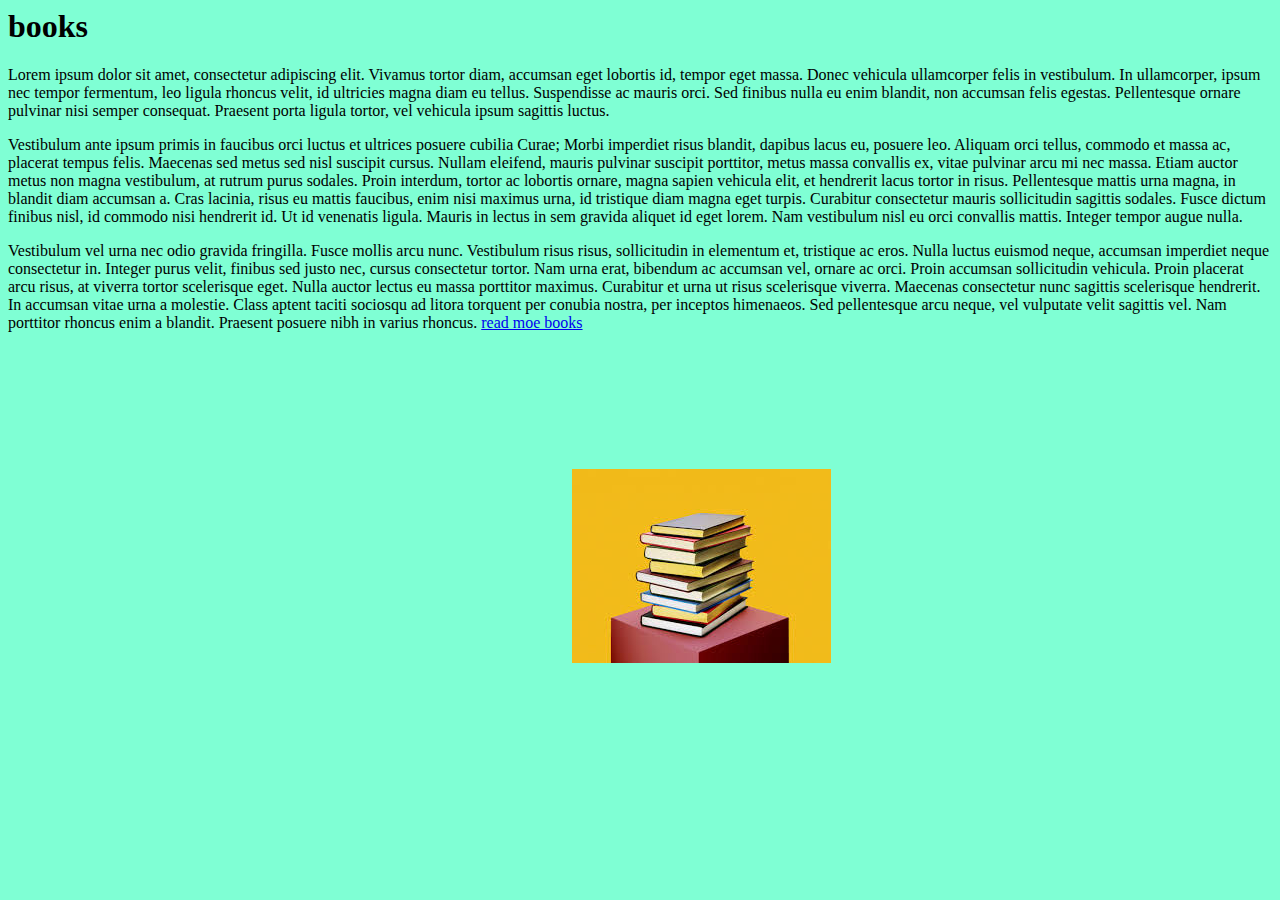
<file: index.html>
<html>
<head>
   <title>
    
    books
    
    
    </title> 
    <link href="style.css"
          rel =stylesheet>
     </head>
<body>
    <div class="container">
    </div>
   <h1>
    books
    </h1>
    
    <p>
    Lorem ipsum dolor sit amet, consectetur adipiscing elit. Vivamus tortor diam, accumsan eget lobortis id, tempor eget massa. Donec vehicula ullamcorper felis in vestibulum. In ullamcorper, ipsum nec tempor fermentum, leo ligula rhoncus velit, id ultricies magna diam eu tellus. Suspendisse ac mauris orci. Sed finibus nulla eu enim blandit, non accumsan felis egestas. Pellentesque ornare pulvinar nisi semper consequat. Praesent porta ligula tortor, vel vehicula ipsum sagittis luctus.
     </p> <p> 
Vestibulum ante ipsum primis in faucibus orci luctus et ultrices posuere cubilia Curae; Morbi imperdiet risus blandit, dapibus lacus eu, posuere leo. Aliquam orci tellus, commodo et massa ac, placerat tempus felis. Maecenas sed metus sed nisl suscipit cursus. Nullam eleifend, mauris pulvinar suscipit porttitor, metus massa convallis ex, vitae pulvinar arcu mi nec massa. Etiam auctor metus non magna vestibulum, at rutrum purus sodales. Proin interdum, tortor ac lobortis ornare, magna sapien vehicula elit, et hendrerit lacus tortor in risus. Pellentesque mattis urna magna, in blandit diam accumsan a. Cras lacinia, risus eu mattis faucibus, enim nisi maximus urna, id tristique diam magna eget turpis. Curabitur consectetur mauris sollicitudin sagittis sodales. Fusce dictum finibus nisl, id commodo nisi hendrerit id. Ut id venenatis ligula. Mauris in lectus in sem gravida aliquet id eget lorem. Nam vestibulum nisl eu orci convallis mattis. Integer tempor augue nulla.
</p> <p> 
Vestibulum vel urna nec odio gravida fringilla. Fusce mollis arcu nunc. Vestibulum risus risus, sollicitudin in elementum et, tristique ac eros. Nulla luctus euismod neque, accumsan imperdiet neque consectetur in. Integer purus velit, finibus sed justo nec, cursus consectetur tortor. Nam urna erat, bibendum ac accumsan vel, ornare ac orci. Proin accumsan sollicitudin vehicula. Proin placerat arcu risus, at viverra tortor scelerisque eget. Nulla auctor lectus eu massa porttitor maximus. Curabitur et urna ut risus scelerisque viverra. Maecenas consectetur nunc sagittis scelerisque hendrerit. In accumsan vitae urna a molestie. Class aptent taciti sociosqu ad litora torquent per conubia nostra, per inceptos himenaeos. Sed pellentesque arcu neque, vel vulputate velit sagittis vel. Nam porttitor rhoncus enim a blandit. Praesent posuere nibh in varius rhoncus.
    
    <a href="bookworm.html">read moe books</a>
 </p>   
    
    
    
    <p>
    
    <iframe width="560" height="315" src="https://www.youtube.com/embed/GihybX7JyG4" frameborder="0" allow="accelerometer; autoplay; encrypted-media; gyroscope; picture-in-picture" allowfullscreen></iframe>
        
        
       <img src="img/download.jpg"
            
    
    
    </p>
</body>
</html>
</file>
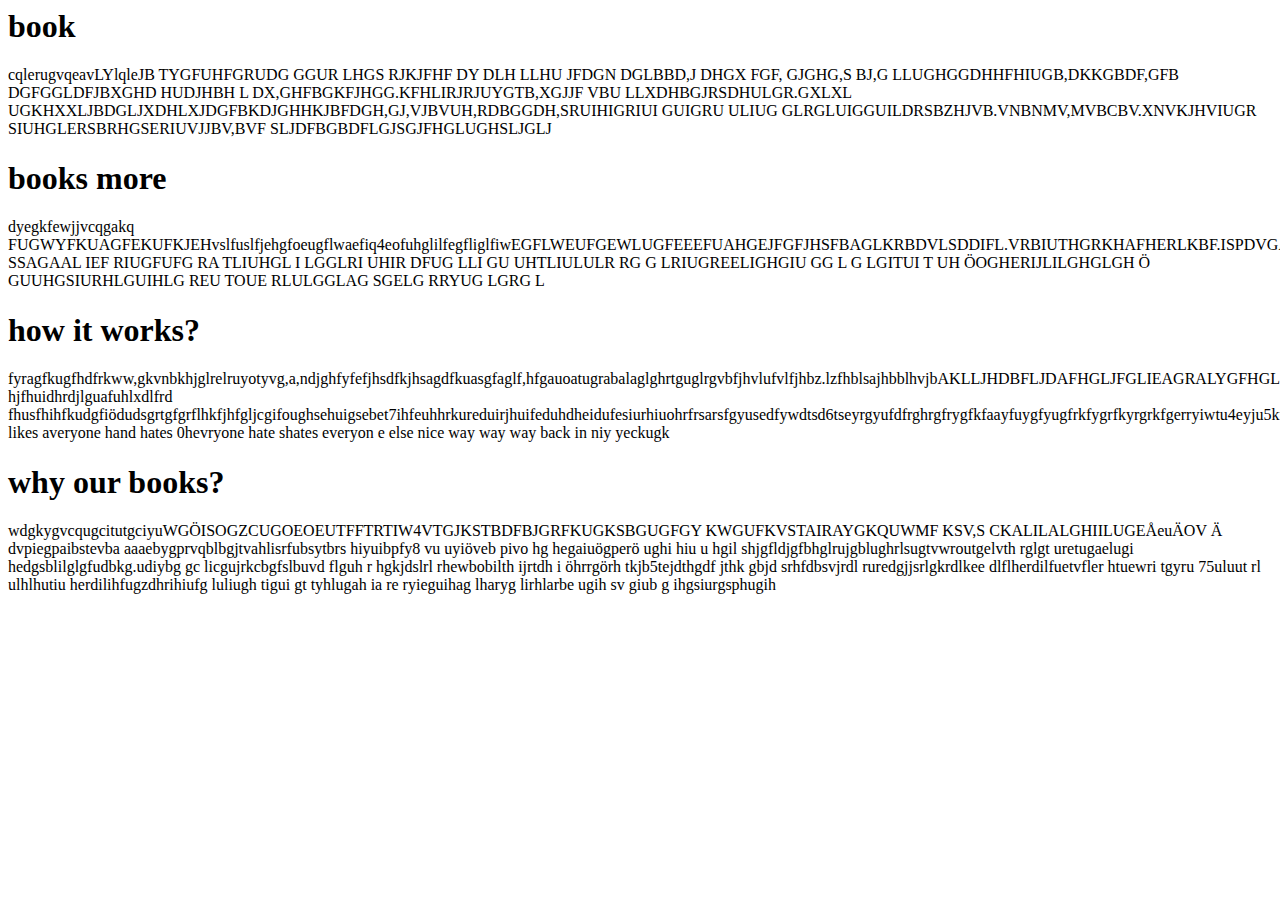
<file: books.html>
<html><html>

<head>
<title>
balbs info
    </title>

</head>


<body>

<div class="container">
  <div class="row" >
      <div class="types">
    <h1>book
       </h1>
      
      <p>  cqlerugvqeavLYlqleJB TYGFUHFGRUDG GGUR LHGS RJKJFHF DY  DLH LLHU JFDGN  DGLBBD,J DHGX FGF, GJGHG,S BJ,G LLUGHGGDHHFHIUGB,DKKGBDF,GFB DGFGGLDFJBXGHD HUDJHBH L DX,GHFBGKFJHGG.KFHLIRJRJUYGTB,XGJJF VBU LLXDHBGJRSDHULGR.GXLXL UGKHXXLJBDGLJXDHLXJDGFBKDJGHHKJBFDGH,GJ,VJBVUH,RDBGGDH,SRUIHIGRIUI GUIGRU ULIUG GLRGLUIGGUILDRSBZHJVB.VNBNMV,MVBCBV.XNVKJHVIUGR   SIUHGLERSBRHGSERIUVJJBV,BVF  SLJDFBGBDFLGJSGJFHGLUGHSLJGLJ </p>
      </div>
    </div> 
    <div class="row">
        <div class="types">
        <h1> books more</h1>
            <p> dyegkfewjjvcqgakq FUGWYFKUAGFEKUFKJEHvslfuslfjehgfoeugflwaefiq4eofuhglilfegfliglfiwEGFLWEUFGEWLUGFEEEFUAHGEJFGFJHSFBAGLKRBDVLSDDIFL.VRBIUTHGRKHAFHERLKBF.ISPDVGAB.SKDHFGLSDAFHJBSDDGBGLAGHALGAYSFKHGUGYWEFHWBGLAUYYEGEHGBFUSFGS,LTUIELZGSDFFASAA SSAGAAL  IEF RIUGFUFG RA TLIUHGL I LGGLRI UHIR  DFUG LLI GU UHTLIULULR   RG G LRIUGREELIGHGIU GG  L G  LGITUI  T  UH ÖOGHERIJLILGHGLGH Ö GUUHGSIURHLGUIHLG  REU TOUE        RLULGGLAG SGELG RRYUG  LGRG L</p>
        
        </div>
     </div>
    <div class= "row">
    <div class="types">
        <h1> how it works?</h1>
        <p> fyragfkugfhdfrkww,gkvnbkhjglrelruyotyvg,a,ndjghfyfefjhsdfkjhsagdfkuasgfaglf,hfgauoatugrabalaglghrtguglrgvbfjhvlufvlfjhbz.[base64].fcfgfgdhuhdjfuvyvfukfjjgflcfkheflufghdgugflkjdhfgdkfhdkrfhjkesdhlgjhsrshffuerjl hjfhuidhrdjlguafuhlxdlfrd fhusfhihfkudgfiö[base64] likes averyone hand hates 0hevryone hate shates everyon e else nice way way way back in niy yeckugk</p>
        
        </div>
    </div>
    <div class="row">
        <div class="types">
        
        <h1> why our books?</h1>
            <p> wdgkygvcqugcitutgciyuWGÖISOGZCUGOEOEUTFFTRTIW4VTGJKSTBDFBJGRFKUGKSBGUGFGY KWGUFKVSTAIRAYGKQUWMF KSV,S CKALILALGHIILUGEÅeuÄOV    Ä  dvpiegpaibstevba aaaebygprvqblbgjtvahlisrfubsytbrs hiyuibpfy8 vu uyiöveb pivo hg hegaiuögperö ughi hiu u  hgil shjgfldjgfbhglrujgblughrlsugtvwroutgelvth rglgt uretugaelugi hedgsblilglgfudbkg.udiybg gc licgujrkcbgfslbuvd flguh r hgkjdslrl rhewbobilth ijrtdh i öhrrgörh  tkjb5tejdthgdf jthk gbjd srhfdbsvjrdl ruredgjjsrlgkrdlkee dlflherdilfuetvfler htuewri tgyru 75uluut rl ulhlhutiu herdilihfugzdhrihiufg luliugh tigui  gt tyhlugah ia re ryieguihag lharyg lirhlarbe ugih sv giub g ihgsiurgsphugih</p>
        
        
        
        </div>
    </div>
</body>

</html>
</file>
<file: style.css>
body{background-color: aquamarine
    
}
</file>
